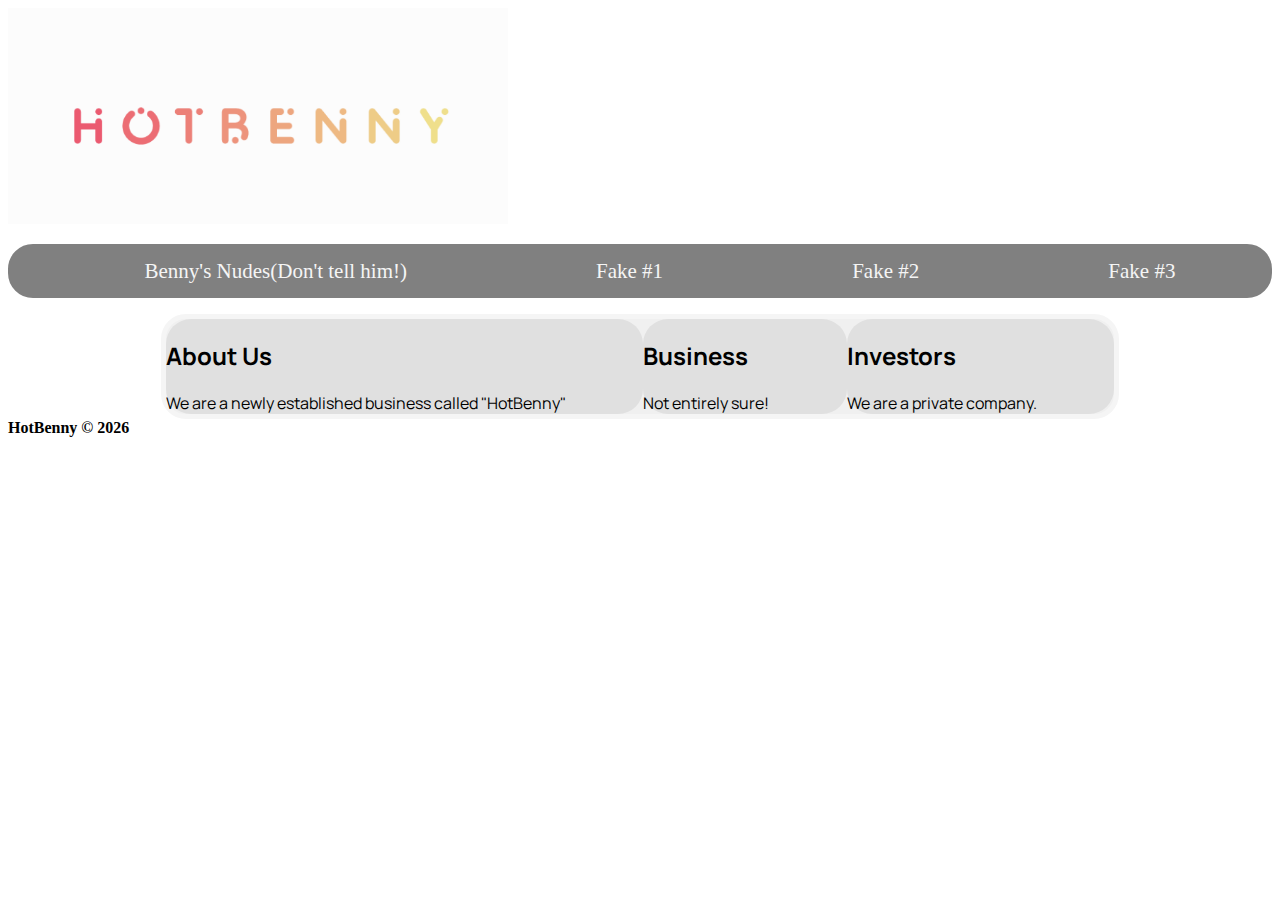
<file: index.html>
<!DOCTYPE html>
<html lang="en">
<head>
    <meta charset="UTF-8">
    <meta name="viewport" content="width=device-width, initial-scale=1.0">
    <link rel="stylesheet" type="text/css" href="assets/stylesheets/style.css">
    <link href="https://fonts.googleapis.com/css2?family=Manrope:wght@300&display=swap" rel="stylesheet">
    <script src="assets/tools/tools.js"></script>
    <title>Welcome to HotBenny</title>
</head>
<body>
    <header>
        <img src="assets/images/logo.png" alt="HotBenny-Logo" width="500" length="500">
    </header>
    <main>
        <nav>
            <ul class="nav">
                <a class="nav-item" href="nudes.html">Benny's Nudes(Don't tell him!)</a>
                <a class="nav-item"href="#">Fake #1</a>
                <a class="nav-item"href="#">Fake #2</a>
                <a class="nav-item"href="#">Fake #3</a>
            </ul>
        </nav>
        <section id="company-details">
            <div id="about-us">
                <h2>About Us</h2>
                <div class="content">We are a newly established business called "HotBenny"</div>
            </div>
            <div id="what-we-do">
                <h2>Business</h2>
                <div class="content">Not entirely sure!</div>
            </div>
            <div id="invest">
                <h2>Investors</h2>
                <div class="content">We are a private company.</div>
            </div>
        </section>
    </main>
    <footer>
        <strong>HotBenny &copy;
        <script>
            document.write(new Date().getFullYear());
        </script>
        </strong>
    </footer>
</body>
</html>
</file>
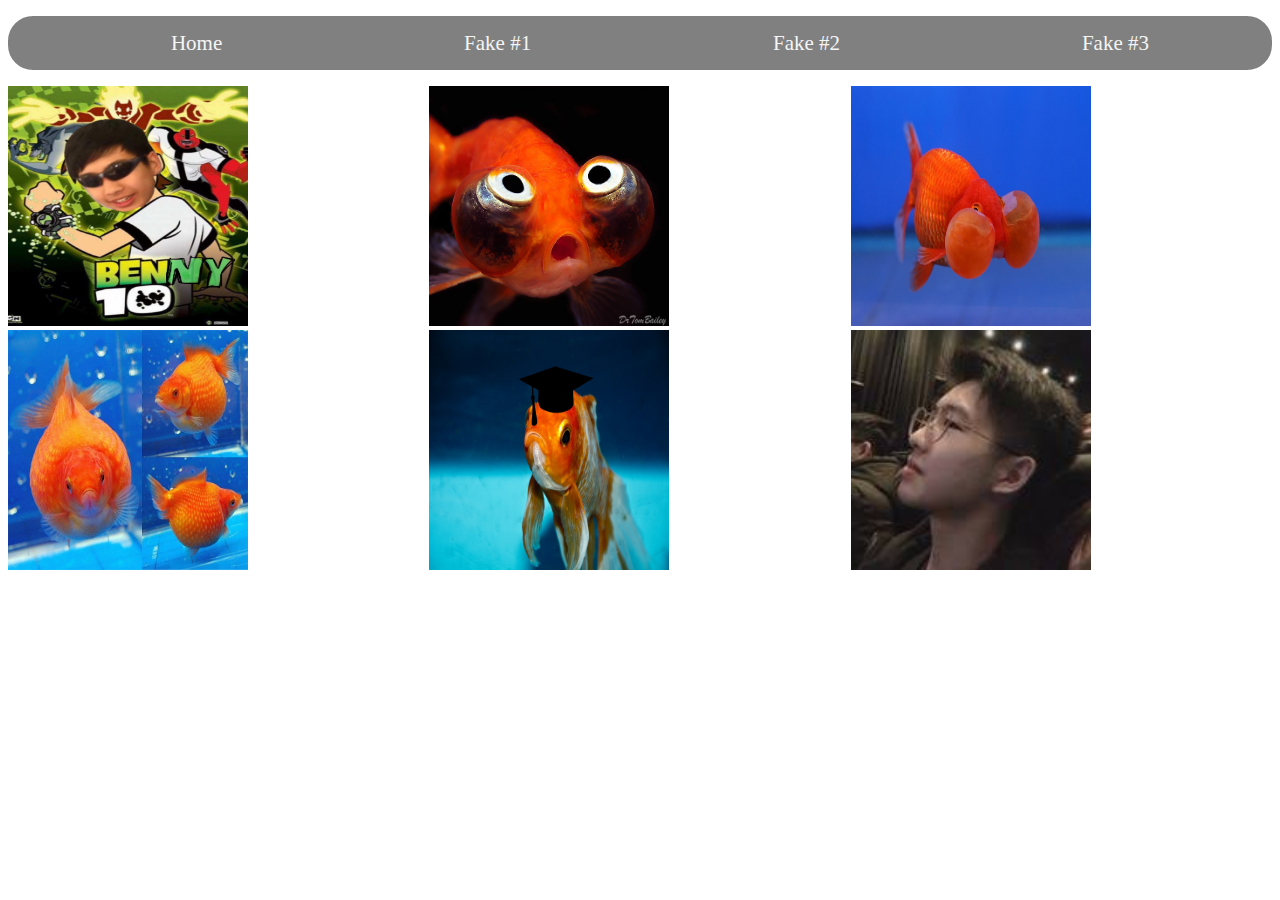
<file: nudes.html>
<!DOCTYPE html>
<html lang="en">
<head>
    <meta charset="UTF-8">
    <link rel="stylesheet" type="text/css" href="assets/stylesheets/style.css">
    <meta name="viewport" content="width=device-width, initial-scale=1.0">
    <title>Benny's Nudes</title>
</head>
<body>
    <nav>
        <ul class="nav">
            <a class="nav-item" href="index.html">Home</a>
            <a class="nav-item"href="#">Fake #1</a>
            <a class="nav-item"href="#">Fake #2</a>
            <a class="nav-item"href="#">Fake #3</a>
        </ul>
    </nav>
    <div id="pics">
        <div class="item">
            <img src="assets/images/Benny10.jpg" width=240 height=240 alt="Benny 10">
        </div>
        <div class="item">
            <img src="assets/images/benny_as_a_goldfish.jpg" width=240 height=240 alt="Benny as a goldfish">
        </div>
        <div class="item">
            <img src="assets/images/benny_as_a_goldfish_2.jpg" width=240 height=240 alt="Benny as a goldfish">
        </div>
        <div class="item">
            <img src="assets/images/benny_as_a_goldfish_3.jpg" width=240 height=240 alt="Benny as a goldfish">
        </div>
        <div class="item">
            <img src="assets/images/benny_as_a_goldfish_4.jpg" width=240 height=240 alt="Benny as a goldfish">
        </div>
        <div class="item">
            <img src="assets/images/Benny.jpg" width=240 height=240 alt="Benny as a goldfish">
        </div>
    </div>
</body>
</html>
</file>
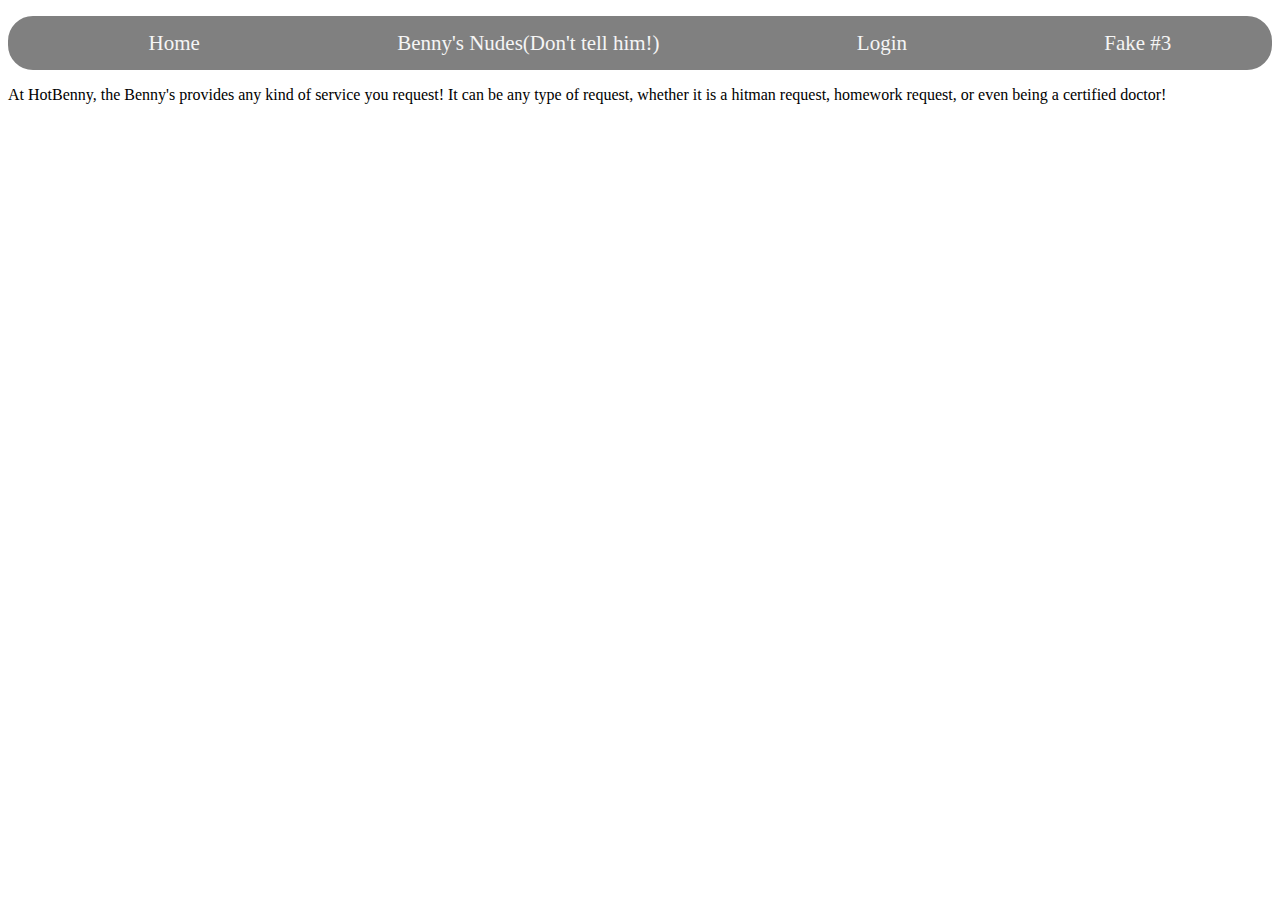
<file: service.html>
<!DOCTYPE html>
<html lang="en">
<head>
    <meta charset="UTF-8">
    <meta name="viewport" content="width=device-width, initial-scale=1.0">
    <link rel="stylesheet" type="text/css" href="assets/stylesheets/style.css">
    <title>Service</title>
</head>
<body>
    <main>
        <nav>
            <ul class="nav">
                <a class="nav-item"href="index.html">Home</a>
                <a class="nav-item" href="nudes.html">Benny's Nudes(Don't tell him!)</a>
                <a class="nav-item"href="login.html">Login</a>
                <a class="nav-item"href="#">Fake #3</a>
            </ul>
        </nav>
        <section>
            <article>
                <section id="Service">
                    <div id="content-service">
                        At HotBenny, the Benny's provides any kind of service you request!
                        It can be any type of request, whether it is a hitman request, homework request,
                        or even being a certified doctor!
                    </div>
                </section>
            </article>
    </main>
</body>
</html>
</file>
<file: assets/stylesheets/style.css>
--root{
    --mainColour: grey;


}

#company-details {
    border: 5px solid whitesmoke;
    background-color: 	#F0F0F0;
    border-radius: 25px;
    margin: auto;
    width: 75%;
    height: auto;
    flex-direction: row;
    display:flex;
}

#content {
    margin: auto;
    width: auto;
    height: auto;
}

#about-us{
    background: #E0E0E0;
    font-family: 'Manrope', sans-serif;
    border-radius: 25px;
    flex-grow: 3;
}

#what-we-do{
    background: #E0E0E0;
    font-family: 'Manrope', sans-serif;
    border-radius: 25px;
    flex-grow: 3;
}

#invest{
    background: #E0E0E0;
    font-family: 'Manrope', sans-serif;
    border-radius: 25px;
    flex-grow: 3;
}

#pics{
    margin:auto;
    flex-direction: row;
    flex-wrap: wrap;
    flex-flow: row wrap;
    display:flex;
}

.item{
    flex: 0 0 33.333333%;
    margin:auto;
    width: 480;
    height: 240;
}

.item:hover {   
    position: relative;
    top:-15px;
    left:-25px;
    z-index:999;
    width:600px;
    height:auto;
    display: block;
}

.nav {
    border-radius: 25px;
    height: 50px;
    border: 2px solid grey;
    background: grey;
    flex-direction: row;
    display: flex;
}

.nav-item {
    text-align: center;
    display: block;
    margin: auto;
    color: whitesmoke;
    flex-grow: auto;
    padding: 10px;
    font-size: 21px;
    text-decoration: none;
}

a:hover {
    background-color: #505050;
}
</file>
